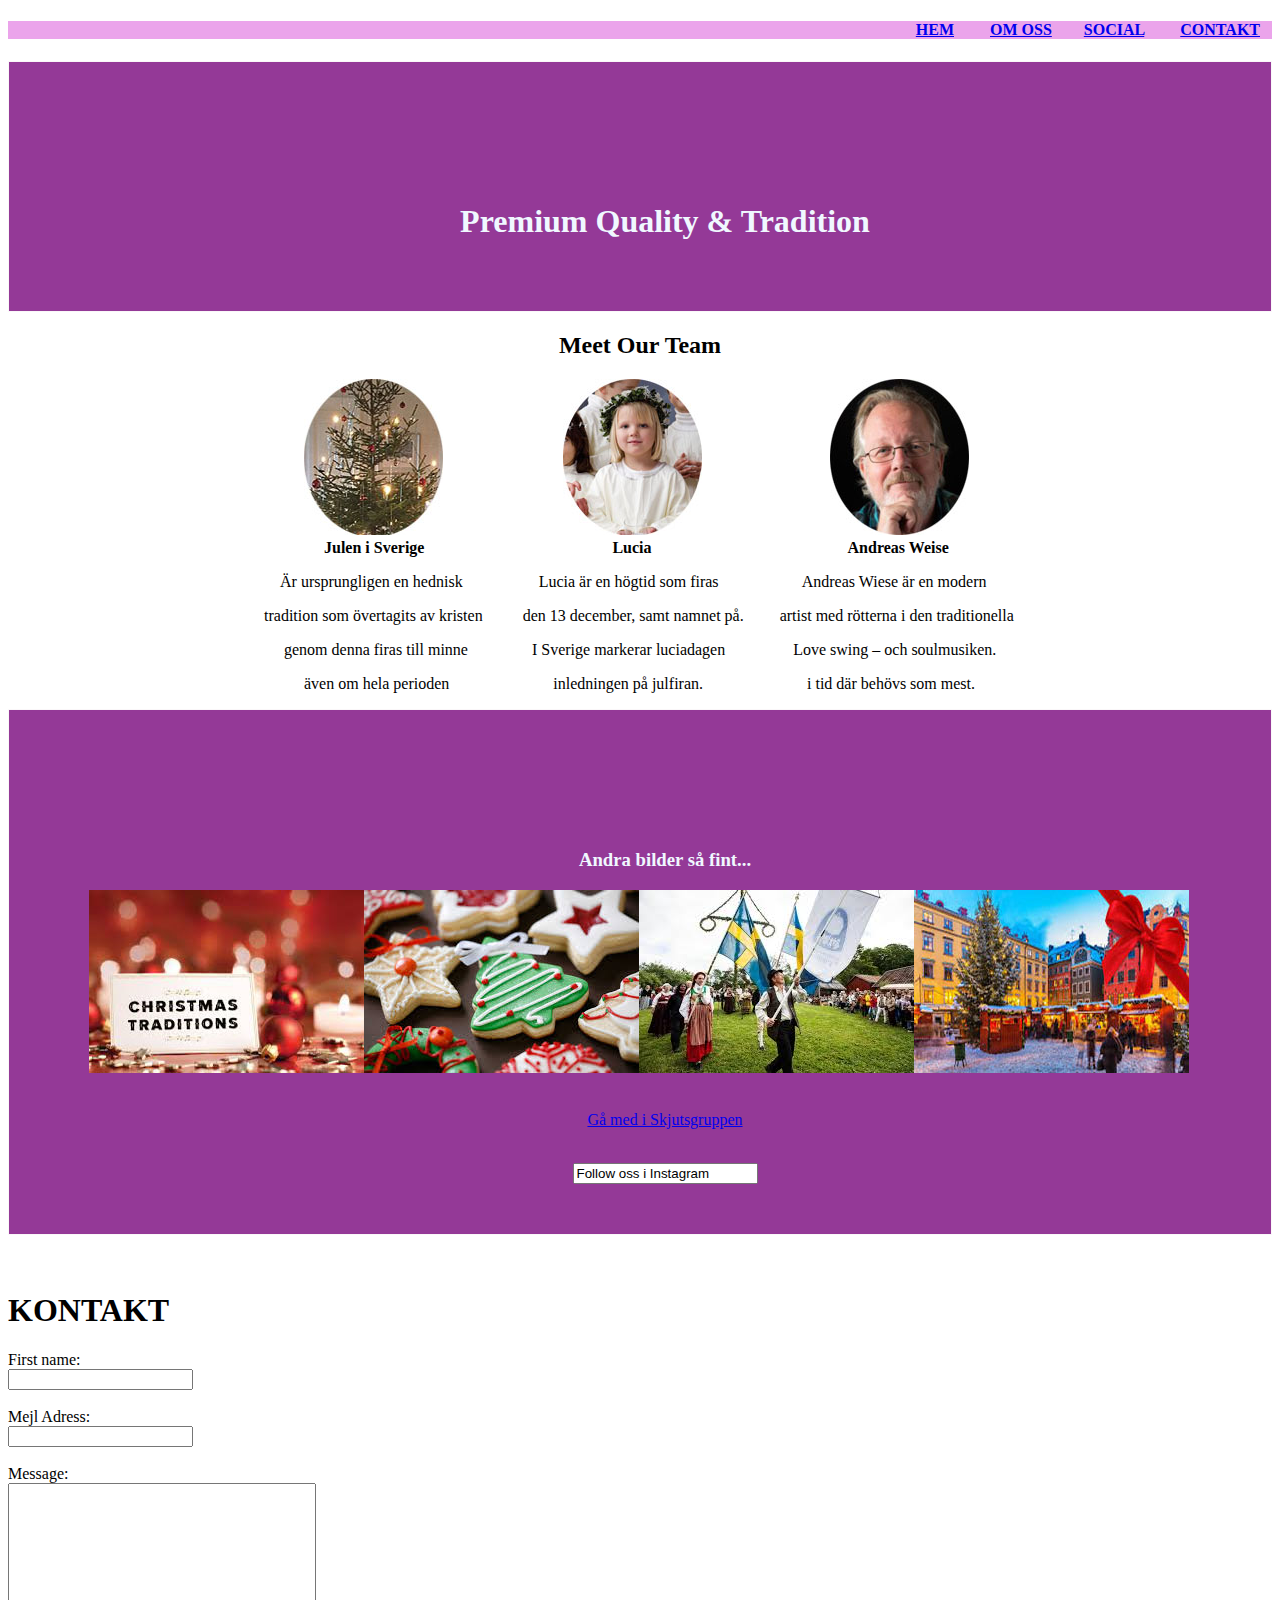
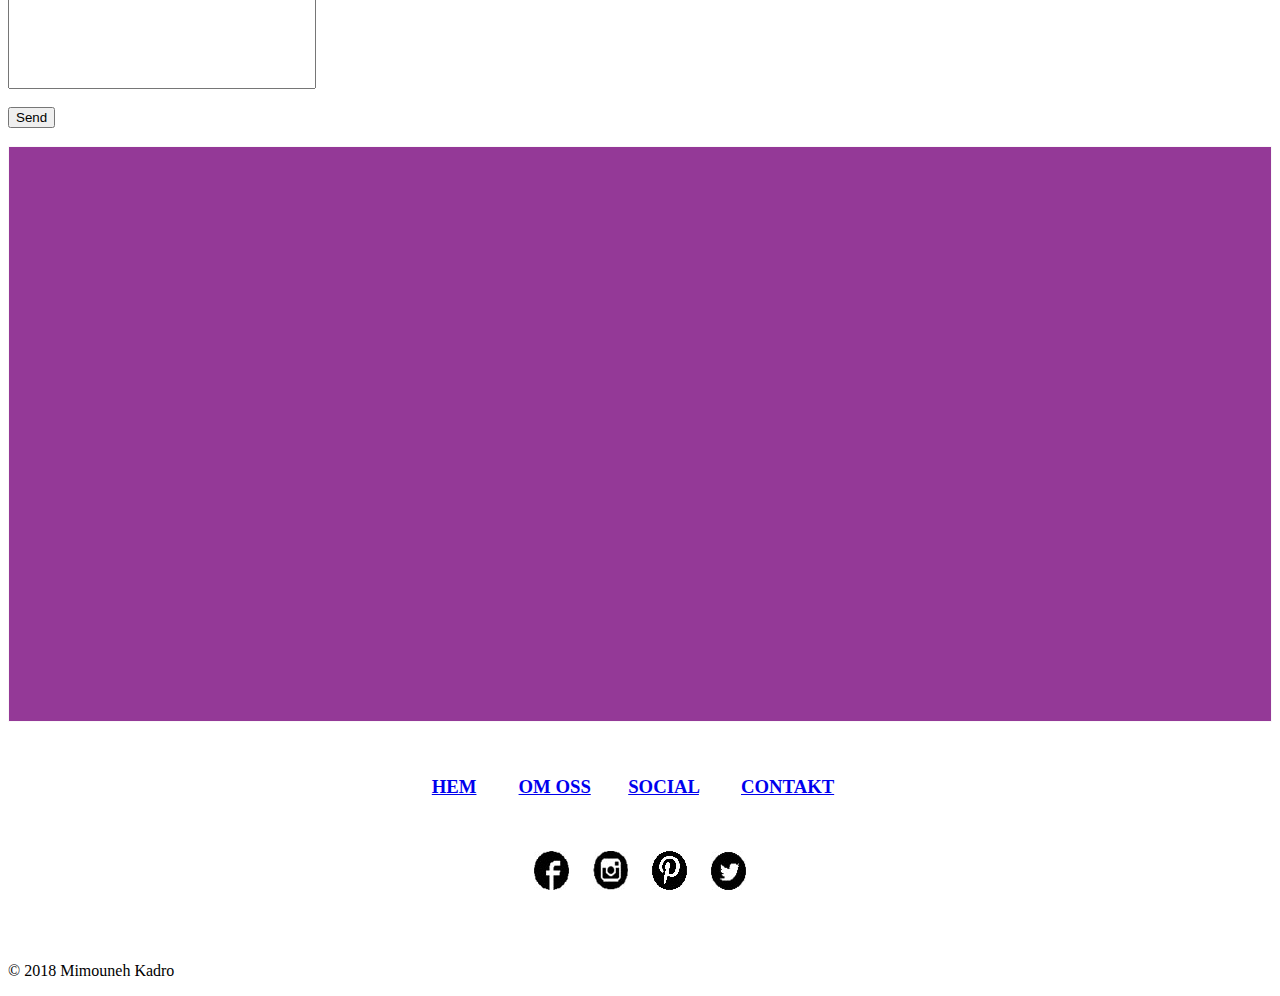
<file: index.html>
<!DOCTYPE html>
<html>
<head>
    <h4 style="background-color:rgba(230, 142, 230, 0.808);">
        <p align="right"><a href="file:///C:/Users/mimouneh/Desktop/Tradition/index.html">HEM</a> &nbsp; &nbsp; &nbsp; &nbsp; <a href="file:///C:/Users/mimouneh/Desktop/Tradition/About%20oss.html">OM OSS</a> &nbsp; &nbsp; &nbsp; &nbsp;<a href="http://sociologyindex.com/social-customs-and-traditions.htm">SOCIAL</a> &nbsp; &nbsp; &nbsp; &nbsp; <a href="file:///C:/Users/mimouneh/Desktop/Tradition/Kontakt.html">CONTAKT</a>&nbsp; &nbsp; </p></h4>
<style>
div {
    border: 1px solid rgb(250, 247, 249);
    background-color: rgb(148, 57, 151);
    padding-top: 120px;
    padding-right: 30px;
    padding-bottom: 50px;
    padding-left: 80px;
    color:aliceblue
}

</style>
</head>
<body>
<div><h1><center>Premium Quality & Tradition</div></h1></center>

<center><p><h2>Meet Our Team</h2></p></center>
&nbsp;&nbsp;&nbsp;&nbsp;&nbsp;&nbsp;&nbsp;&nbsp;&nbsp;&nbsp;&nbsp;&nbsp;&nbsp;&nbsp;&nbsp;&nbsp;&nbsp;&nbsp;&nbsp;&nbsp;&nbsp;&nbsp;&nbsp;&nbsp;&nbsp;&nbsp;&nbsp;&nbsp;&nbsp;&nbsp;&nbsp;&nbsp;&nbsp;&nbsp;&nbsp;&nbsp;&nbsp;&nbsp;&nbsp;&nbsp;&nbsp;&nbsp;&nbsp;&nbsp;&nbsp;&nbsp;&nbsp;&nbsp;&nbsp;&nbsp;&nbsp;&nbsp;&nbsp;&nbsp;&nbsp;&nbsp;&nbsp;&nbsp;&nbsp;&nbsp;&nbsp;&nbsp;&nbsp;&nbsp;&nbsp;&nbsp;&nbsp;&nbsp;&nbsp;&nbsp;&nbsp;&nbsp;&nbsp;&nbsp;<img src="1.jpg" align="bottom">&nbsp;&nbsp;&nbsp;&nbsp;&nbsp;&nbsp;&nbsp;&nbsp;&nbsp;&nbsp;&nbsp;&nbsp;&nbsp;&nbsp;&nbsp;&nbsp;&nbsp;&nbsp;&nbsp;&nbsp;&nbsp;&nbsp;&nbsp;&nbsp;&nbsp;&nbsp;&nbsp;&nbsp;&nbsp;&nbsp;<img src="2.jpg" align="bottom">&nbsp;&nbsp;&nbsp;&nbsp;&nbsp;&nbsp;&nbsp;&nbsp;&nbsp;&nbsp;&nbsp;&nbsp;&nbsp;&nbsp;&nbsp;&nbsp;&nbsp;&nbsp;&nbsp;&nbsp;&nbsp;&nbsp;&nbsp;&nbsp;&nbsp;&nbsp;&nbsp;&nbsp;&nbsp;&nbsp;&nbsp;&nbsp;<img src="3.jpg" align="bottom">
&nbsp;&nbsp;&nbsp;&nbsp;&nbsp;&nbsp;&nbsp;&nbsp;&nbsp;&nbsp;&nbsp;&nbsp;&nbsp;&nbsp;&nbsp;&nbsp;&nbsp;&nbsp;&nbsp;&nbsp;&nbsp;&nbsp;&nbsp;&nbsp;&nbsp;&nbsp;&nbsp;&nbsp;&nbsp;&nbsp;&nbsp;&nbsp;&nbsp;&nbsp;&nbsp;&nbsp;&nbsp;&nbsp;&nbsp;&nbsp;&nbsp;&nbsp;&nbsp;&nbsp;&nbsp;&nbsp;&nbsp;&nbsp;&nbsp;&nbsp;&nbsp;&nbsp;&nbsp;&nbsp;&nbsp;&nbsp;&nbsp;&nbsp;&nbsp;&nbsp;&nbsp;&nbsp;&nbsp;&nbsp;&nbsp;&nbsp;&nbsp;&nbsp;&nbsp;&nbsp;&nbsp;&nbsp;&nbsp;&nbsp;&nbsp;&nbsp;&nbsp;&nbsp;&nbsp;<b>Julen i Sverige</b>&nbsp;&nbsp;&nbsp;&nbsp;&nbsp;&nbsp;&nbsp;&nbsp;&nbsp;&nbsp;&nbsp;&nbsp;&nbsp;&nbsp;&nbsp;&nbsp;&nbsp;&nbsp;&nbsp;&nbsp;&nbsp;&nbsp;&nbsp;&nbsp;&nbsp;&nbsp;&nbsp;&nbsp;&nbsp;&nbsp;&nbsp;&nbsp;&nbsp;&nbsp;&nbsp;&nbsp;&nbsp;&nbsp;&nbsp;&nbsp;&nbsp;&nbsp;&nbsp;&nbsp;&nbsp;&nbsp;&nbsp;<b>Lucia</b>&nbsp;&nbsp;&nbsp;&nbsp;&nbsp;&nbsp;&nbsp;&nbsp;&nbsp;&nbsp;&nbsp;&nbsp;&nbsp;&nbsp;&nbsp;&nbsp;&nbsp;&nbsp;&nbsp;&nbsp;&nbsp;&nbsp;&nbsp;&nbsp;&nbsp;&nbsp;&nbsp;&nbsp;&nbsp;&nbsp;&nbsp;&nbsp;&nbsp;&nbsp;&nbsp;&nbsp;&nbsp;&nbsp;&nbsp;&nbsp;&nbsp;&nbsp;&nbsp;&nbsp;&nbsp;&nbsp;&nbsp;&nbsp;&nbsp;<b>Andreas Weise</b>
<P>&nbsp;&nbsp;&nbsp;&nbsp;&nbsp;&nbsp;&nbsp;&nbsp;&nbsp;&nbsp;&nbsp;&nbsp;&nbsp;&nbsp;&nbsp;&nbsp;&nbsp;&nbsp;&nbsp;&nbsp;&nbsp;&nbsp;&nbsp;&nbsp;&nbsp;&nbsp;&nbsp;&nbsp;&nbsp;&nbsp;&nbsp;&nbsp;&nbsp;&nbsp;&nbsp;&nbsp;&nbsp;&nbsp;&nbsp;&nbsp;&nbsp;&nbsp;&nbsp;&nbsp;&nbsp;&nbsp;&nbsp;&nbsp;&nbsp;&nbsp;&nbsp;&nbsp;&nbsp;&nbsp;&nbsp;&nbsp;&nbsp;&nbsp;&nbsp;&nbsp;&nbsp;&nbsp;&nbsp;&nbsp;&nbsp;&nbsp;&nbsp; Är ursprungligen en hednisk&nbsp;&nbsp;&nbsp;&nbsp;&nbsp;&nbsp;&nbsp;&nbsp;&nbsp;&nbsp;&nbsp;&nbsp;&nbsp;&nbsp;&nbsp;&nbsp;&nbsp;&nbsp;&nbsp;Lucia är en högtid som firas &nbsp;&nbsp;&nbsp;&nbsp;&nbsp;&nbsp;&nbsp;&nbsp;&nbsp;&nbsp;&nbsp;&nbsp;&nbsp;&nbsp;&nbsp;&nbsp;&nbsp;&nbsp;&nbsp; Andreas Wiese är en modern   </P>
<P>&nbsp;&nbsp;&nbsp;&nbsp;&nbsp;&nbsp;&nbsp;&nbsp;&nbsp;&nbsp;&nbsp;&nbsp;&nbsp;&nbsp;&nbsp;&nbsp;&nbsp;&nbsp;&nbsp;&nbsp;&nbsp;&nbsp;&nbsp;&nbsp;&nbsp;&nbsp;&nbsp;&nbsp;&nbsp;&nbsp;&nbsp;&nbsp;&nbsp;&nbsp;&nbsp;&nbsp;&nbsp;&nbsp;&nbsp;&nbsp;&nbsp;&nbsp;&nbsp;&nbsp;&nbsp;&nbsp;&nbsp;&nbsp;&nbsp;&nbsp;&nbsp;&nbsp;&nbsp;&nbsp;&nbsp;&nbsp;&nbsp;&nbsp;&nbsp;&nbsp;&nbsp;&nbsp;&nbsp;&nbsp;tradition som övertagits av kristen &nbsp;&nbsp;&nbsp;&nbsp;&nbsp;&nbsp;&nbsp;&nbsp;&nbsp;den 13 december, samt namnet på.&nbsp;&nbsp;&nbsp;&nbsp;&nbsp;&nbsp;&nbsp;&nbsp;&nbsp;artist med rötterna i den traditionella</P>
<P>&nbsp;&nbsp;&nbsp;&nbsp;&nbsp;&nbsp;&nbsp;&nbsp;&nbsp;&nbsp;&nbsp;&nbsp;&nbsp;&nbsp;&nbsp;&nbsp;&nbsp;&nbsp;&nbsp;&nbsp;&nbsp;&nbsp;&nbsp;&nbsp;&nbsp;&nbsp;&nbsp;&nbsp;&nbsp;&nbsp;&nbsp;&nbsp;&nbsp;&nbsp;&nbsp;&nbsp;&nbsp;&nbsp;&nbsp;&nbsp;&nbsp;&nbsp;&nbsp;&nbsp;&nbsp;&nbsp;&nbsp;&nbsp;&nbsp;&nbsp;&nbsp;&nbsp;&nbsp;&nbsp;&nbsp;&nbsp;&nbsp;&nbsp;&nbsp;&nbsp;&nbsp;&nbsp;&nbsp;&nbsp;&nbsp;&nbsp;&nbsp;&nbsp; genom denna firas till minne &nbsp;&nbsp;&nbsp;&nbsp;&nbsp;&nbsp;&nbsp;&nbsp;&nbsp;&nbsp;&nbsp;&nbsp;&nbsp;&nbsp; I Sverige markerar luciadagen &nbsp;&nbsp;&nbsp;&nbsp;&nbsp;&nbsp;&nbsp;&nbsp;&nbsp;&nbsp;&nbsp;&nbsp;&nbsp;&nbsp;&nbsp;&nbsp;Love swing – och soulmusiken. </P>
<P>&nbsp;&nbsp;&nbsp;&nbsp;&nbsp;&nbsp;&nbsp;&nbsp;&nbsp;&nbsp;&nbsp;&nbsp;&nbsp;&nbsp;&nbsp;&nbsp;&nbsp;&nbsp;&nbsp;&nbsp;&nbsp;&nbsp;&nbsp;&nbsp;&nbsp;&nbsp;&nbsp;&nbsp;&nbsp;&nbsp;&nbsp;&nbsp;&nbsp;&nbsp;&nbsp;&nbsp;&nbsp;&nbsp;&nbsp;&nbsp;&nbsp;&nbsp;&nbsp;&nbsp;&nbsp;&nbsp;&nbsp;&nbsp;&nbsp;&nbsp;&nbsp;&nbsp;&nbsp;&nbsp;&nbsp;&nbsp;&nbsp;&nbsp;&nbsp;&nbsp;&nbsp;&nbsp;&nbsp;&nbsp;&nbsp;&nbsp;&nbsp;&nbsp;&nbsp;&nbsp;&nbsp;&nbsp;&nbsp; även om hela perioden &nbsp;&nbsp;&nbsp;&nbsp;&nbsp;&nbsp;&nbsp;&nbsp;&nbsp;&nbsp;&nbsp;&nbsp;&nbsp;&nbsp;&nbsp;&nbsp;&nbsp;&nbsp;&nbsp;&nbsp;&nbsp;&nbsp;&nbsp;&nbsp;&nbsp;inledningen på julfiran.&nbsp;&nbsp;&nbsp;&nbsp;&nbsp;&nbsp;&nbsp;&nbsp;&nbsp;&nbsp;&nbsp;&nbsp;&nbsp;&nbsp;&nbsp;&nbsp;&nbsp;&nbsp;&nbsp;&nbsp;&nbsp; &nbsp;&nbsp;&nbsp;&nbsp;i tid där behövs som mest.</P>
<section class="features">
    <div class="main-wrap">
     <center><p><h3> Andra bilder så fint... </p></center> </h3>
      <img src="4.jpg" ><img src="5.jpg" ><img src="6.jpg" ><img src="7.jpg" >
        <br><br><center><p><a href="http://www.skjutsgruppen.nu/" class="button big green">Gå med i Skjutsgruppen</a></p>
            <br><a href="https://www.instagram.com/"><input type="text" value="Follow oss i Instagram "></center></a>
            
    </div>
  </section>

  <br><br><h1>KONTAKT</h1>
<form action="/action_page.php">
  First name:<br>
  <input type="text" name="Full Namn" value="">
  <br><br>
  Mejl Adress:<br>
  <input type="text" name="Mejl Adress" value="">
  <br><br>
  Message:<br>
  <input type="text" name="Message" value="" style="width:300px; height:200px;">
  <br><br> 
  <input type="Submit" value="Send">
  <br><br><div id "map"> 
  <iframe src="https://www.google.com/maps/embed?pb=!1m14!1m12!1m3!1d8921.73485431919!2d12.722561100000002!3d56.011161099999995!2m3!1f0!2f0!3f0!3m2!1i1024!2i768!4f13.1!5e0!3m2!1ssv!2sse!4v1519308632349" width="500" height="400" frameborder="0" style="border:0" allowfullscreen></iframe>
</div>

  <br><br><p><h3><center><a href="file:///C:/Users/mimouneh/Desktop/Tradition/index.html">HEM</a> &nbsp; &nbsp; &nbsp; &nbsp; <a href="file:///C:/Users/mimouneh/Desktop/Tradition/About%20oss.html">OM OSS</a> &nbsp; &nbsp; &nbsp; &nbsp;<a href="http://sociologyindex.com/social-customs-and-traditions.htm">SOCIAL</a> &nbsp; &nbsp; &nbsp; &nbsp; <a href="file:///C:/Users/mimouneh/Desktop/Tradition/Kontakt.html">CONTAKT</a>&nbsp; &nbsp; </p></h3></center>
  <br><p><center><img src="88.jpg" >&nbsp;&nbsp;&nbsp;&nbsp;&nbsp;&nbsp;<img src="99.jpg" >&nbsp;&nbsp;&nbsp;&nbsp;&nbsp;&nbsp;<img src="110.jpg" >&nbsp;&nbsp;&nbsp;&nbsp;&nbsp;&nbsp;<img src="111.jpg" ></p></center>

  <footer id="bottom">
    <br><br><p>&copy; 2018 Mimouneh Kadro</p>
</footer>
  
</body>
</html>
</file>
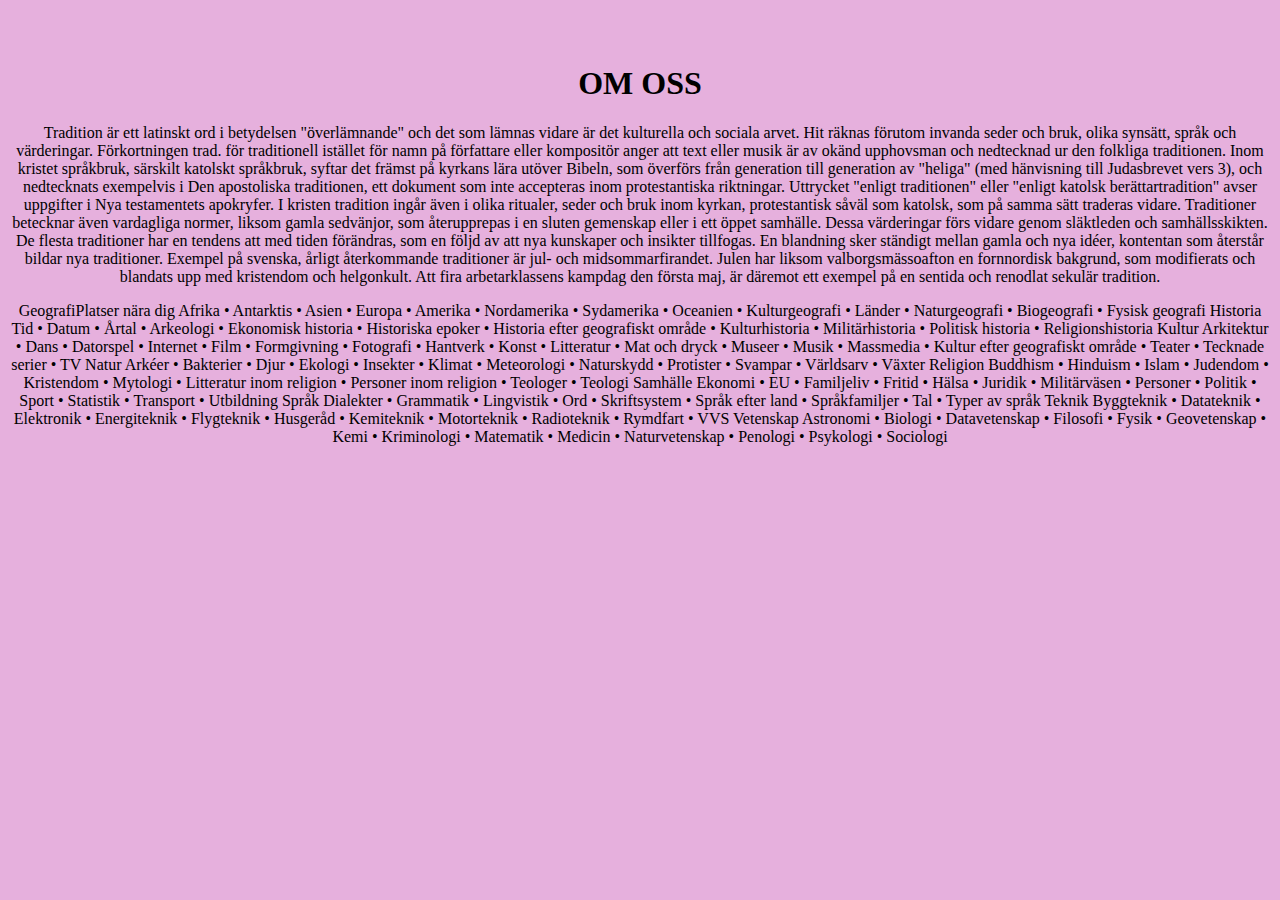
<file: About oss.html>
<!DOCTYPE html>
<html>
<body style="background-color:rgb(230, 176, 221);">

<br><br><center><h1>OM OSS</h1>
<p>Tradition är ett latinskt ord i betydelsen "överlämnande" och det som lämnas vidare är det kulturella och sociala arvet. Hit räknas förutom invanda seder och bruk, olika synsätt, språk och värderingar. Förkortningen trad. för traditionell istället för namn på författare eller kompositör anger att text eller musik är av okänd upphovsman och nedtecknad ur den folkliga traditionen.

    Inom kristet språkbruk, särskilt katolskt språkbruk, syftar det främst på kyrkans lära utöver Bibeln, som överförs från generation till generation av "heliga" (med hänvisning till Judasbrevet vers 3), och nedtecknats exempelvis i Den apostoliska traditionen, ett dokument som inte accepteras inom protestantiska riktningar. Uttrycket "enligt traditionen" eller "enligt katolsk berättartradition" avser uppgifter i Nya testamentets apokryfer. I kristen tradition ingår även i olika ritualer, seder och bruk inom kyrkan, protestantisk såväl som katolsk, som på samma sätt traderas vidare.
    
    Traditioner betecknar även vardagliga normer, liksom gamla sedvänjor, som återupprepas i en sluten gemenskap eller i ett öppet samhälle. Dessa värderingar förs vidare genom släktleden och samhällsskikten. De flesta traditioner har en tendens att med tiden förändras, som en följd av att nya kunskaper och insikter tillfogas. En blandning sker ständigt mellan gamla och nya idéer, kontentan som återstår bildar nya traditioner.
    
    Exempel på svenska, årligt återkommande traditioner är jul- och midsommarfirandet. Julen har liksom valborgsmässoafton en fornnordisk bakgrund, som modifierats och blandats upp med kristendom och helgonkult. Att fira arbetarklassens kampdag den första maj, är däremot ett exempel på en sentida och renodlat sekulär tradition.</p>
<p>GeografiPlatser nära dig

    Afrika • Antarktis • Asien • Europa • Amerika • Nordamerika • Sydamerika • Oceanien • Kulturgeografi • Länder • Naturgeografi • Biogeografi • Fysisk geografi Historia
    Tid • Datum • Årtal • Arkeologi • Ekonomisk historia • Historiska epoker • Historia efter geografiskt område • Kulturhistoria • Militärhistoria • Politisk historia • Religionshistoria
    Kultur
    Arkitektur • Dans • Datorspel • Internet • Film • Formgivning • Fotografi • Hantverk • Konst • Litteratur • Mat och dryck • Museer • Musik • Massmedia • Kultur efter geografiskt område • Teater • Tecknade serier • TV
    Natur
    Arkéer • Bakterier • Djur • Ekologi • Insekter • Klimat • Meteorologi • Naturskydd • Protister • Svampar • Världsarv • Växter
    Religion
    Buddhism • Hinduism • Islam • Judendom • Kristendom • Mytologi • Litteratur inom religion • Personer inom religion • Teologer • Teologi
    Samhälle
    Ekonomi • EU • Familjeliv • Fritid • Hälsa • Juridik • Militärväsen • Personer • Politik • Sport • Statistik • Transport • Utbildning
    Språk
    Dialekter • Grammatik • Lingvistik • Ord • Skriftsystem • Språk efter land • Språkfamiljer • Tal • Typer av språk
    Teknik
    Byggteknik • Datateknik • Elektronik • Energiteknik • Flygteknik • Husgeråd • Kemiteknik • Motorteknik • Radioteknik • Rymdfart • VVS
    Vetenskap
    Astronomi • Biologi • Datavetenskap • Filosofi • Fysik • Geovetenskap • Kemi • Kriminologi • Matematik • Medicin • Naturvetenskap • Penologi • Psykologi • Sociologi</p></center>
</body>
</html>
</file>
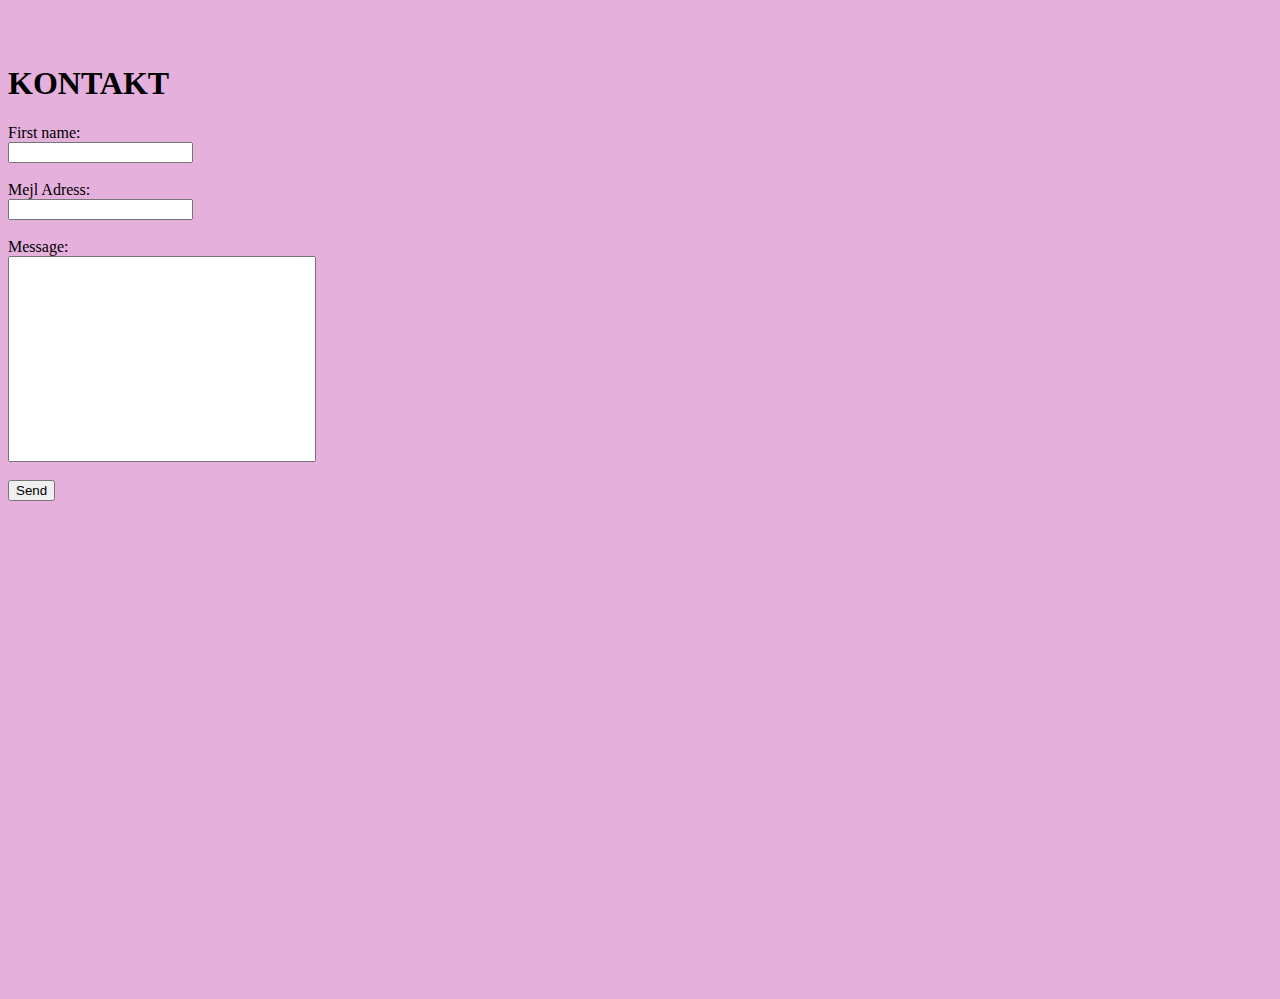
<file: Kontakt.html>
<!DOCTYPE html>
<html>
        <head>
<body style="background-color:rgb(230, 176, 221);">

<br><br><h1>KONTAKT</h1>

<form action="/action_page.php">
  First name:<br>
  <input type="text" name="Full Namn" value="">
  <br><br>
  Mejl Adress:<br>
  <input type="text" name="Mejl Adress" value="">
  <br><br>
  Message:<br>
  <input type="text" name="Message" value="" style="width:300px; height:200px;">
  <br><br>
  <input type="Submit" value="Send">
<br><br><br><div id "map"> 
  <iframe src="https://www.google.com/maps/embed?pb=!1m14!1m12!1m3!1d8921.73485431919!2d12.722561100000002!3d56.011161099999995!2m3!1f0!2f0!3f0!3m2!1i1024!2i768!4f13.1!5e0!3m2!1ssv!2sse!4v1519308632349" width="600" height="450" frameborder="0" style="border:0" allowfullscreen></iframe>
</div>
</form> 
</head>
</body>
</html>
</file>
